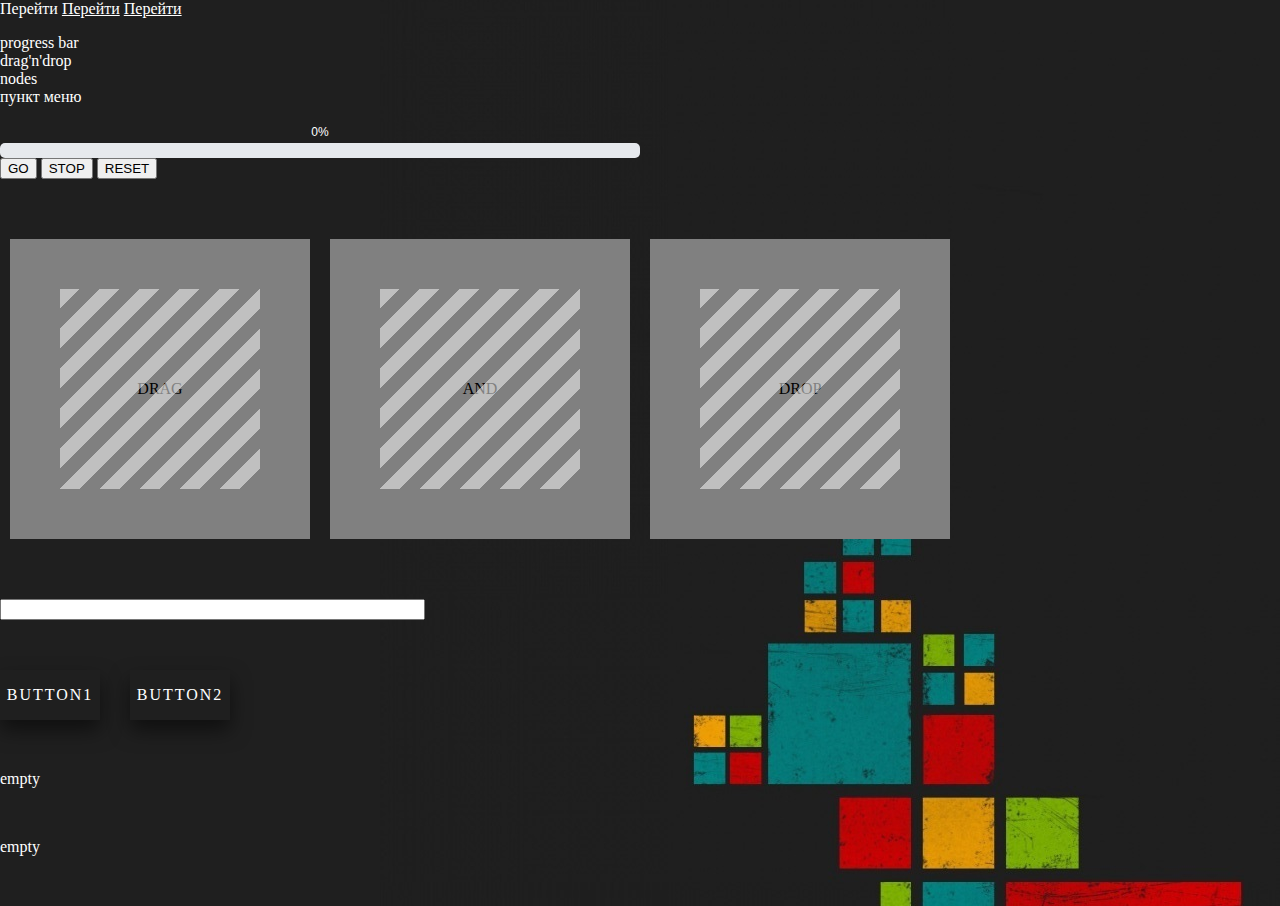
<file: pages/mainPage.html>
<!DOCTYPE html>
<html>

<head>
	<title>titlePlaceholder</title>
	<meta charset="utf-8">
	<link rel="stylesheet" href="../style/mainPage.css">
	<link rel="stylesheet" href="../style/jointStyle.css">
</head>

<body>
	<nav>
		<a>Перейти</a>
		<a href='./secondPage.html'>Перейти</a>
		<a href='./thirdPage.html'>Перейти</a>
	</nav>
	<menu>
		<ul class="list" type='none'>
			<li><a onclick="window.open('//habr.com/ru/post/266895/')">progress bar</a></li>
			<li><a onclick="window.open('#')">drag'n'drop</a></li>
			<li><a onclick="window.open('#')">nodes</a></li>
			<li>пункт меню</li>
		</ul>
	</menu>
	<section>
		<div class="progress">
			<progress id="progress" max="100" value="0"></progress>
			<div class="progress-value"></div>
			<div id="progress-bg" class="progress-bg">
				<div class="progress-bar"></div>
			</div>
		</div>
		<button onclick="startButton()" id='start'>GO</button>
		<button onclick="stopButton()" id='stop'>STOP</button>
		<button onclick="resetButton()" id='stop'>RESET</button>
	</section>
	<section class="horizontalPlacement">
		<div class="frame">
			<div class="insides">
				<p class="textInBox">DRAG</p>
			</div>
		</div>
		<div class="frame">
			<div class="insides">
				<p class="textInBox">AND</p>
			</div>
		</div>
		<div class="frame">
			<div class="insides">
				<p class="textInBox">DROP</p>
			</div>
		</div>
	</section>
	<section>
		<input type="text" size="50" id="submitSpace" autocomplete="off">
		<ul id="forInput">
		</ul>
	</section>
	<section class="horizontalPlacement">
		<div class="wrap">
			<a href="#">
				<span></span>
				<span></span>
				<span></span>
				<span></span>
				<p>button1</p>
			</a>
		</div>
		<div class="wrap">
			<a href="#">
				<span></span>
				<span></span>
				<span></span>
				<span></span>
				<p>button2</p>
			</a>
		</div>
	</section>
	<section class="sectionWithPicture">empty</section>
	<section>empty</section>
	<script src="../src/main.js"></script>
</body>

</html>
</file>
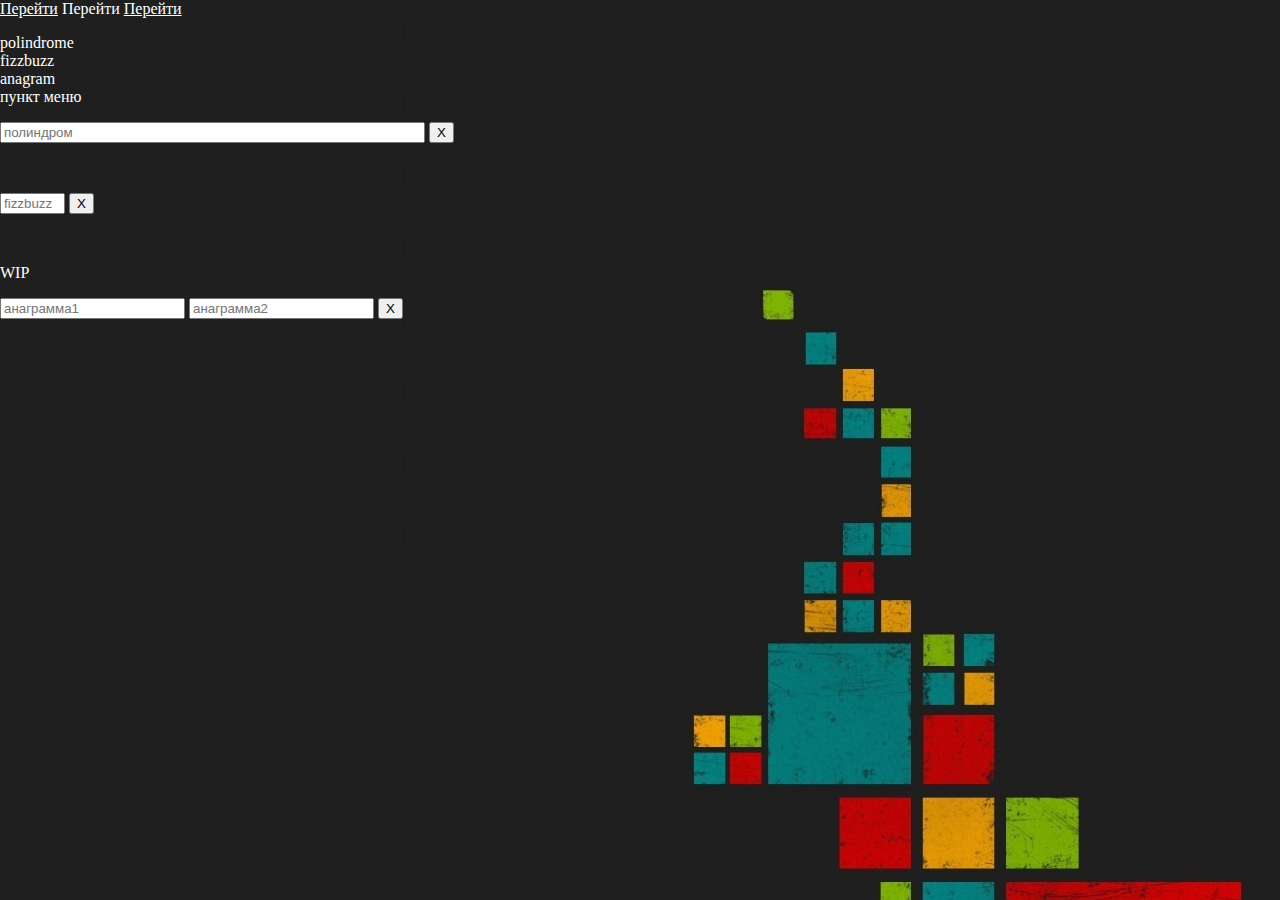
<file: pages/secondPage.html>
<!DOCTYPE html>
<html>

<head>
	<title>titlePlaceholder</title>
	<meta charset="utf-8">
	<link rel="stylesheet" href="../style/secondPageStyle.css">
	<link rel="stylesheet" href="../style/jointStyle.css">
</head>

<body>
	<nav>
		<a href='./mainPage.html'>Перейти</a>
		<a>Перейти</a>
		<a href='./thirdPage.html'>Перейти</a>
	</nav>
	<menu>
		<ul class="list" type='none'>
			<li>polindrome</li>
			<li>fizzbuzz</li>
			<li>anagram</li>
			<li>пункт меню</li>
		</ul>
	</menu>
	<section>
		<input id="firstInput" type="text" size="50" id="submitSpace" autocomplete="off" placeholder="полиндром">
		<button onclick="removeText1()">X</button>
		<p id="isPoly"></p>
	</section>
	<section>
		<input id="secondInput" type="text" size="5" id="submitSpace" autocomplete="off" placeholder="fizzbuzz">
		<button onclick="removeText2()">X</button>
		<p id="fizzBuzz"></p>
	</section>
	<section>
		<p>WIP</p>
		<input id="thirdInput1" type="text" size="20" id="submitSpace" autocomplete="off" placeholder="анаграмма1">
		<input id="thirdInput2" type="text" size="20" id="submitSpace" autocomplete="off" placeholder="анаграмма2">
		<button onclick="removeText3()">X</button>
		<p id="anagram"></p>
	</section>
	<script src="../src/second.js"></script>
</body>

</html>
</file>
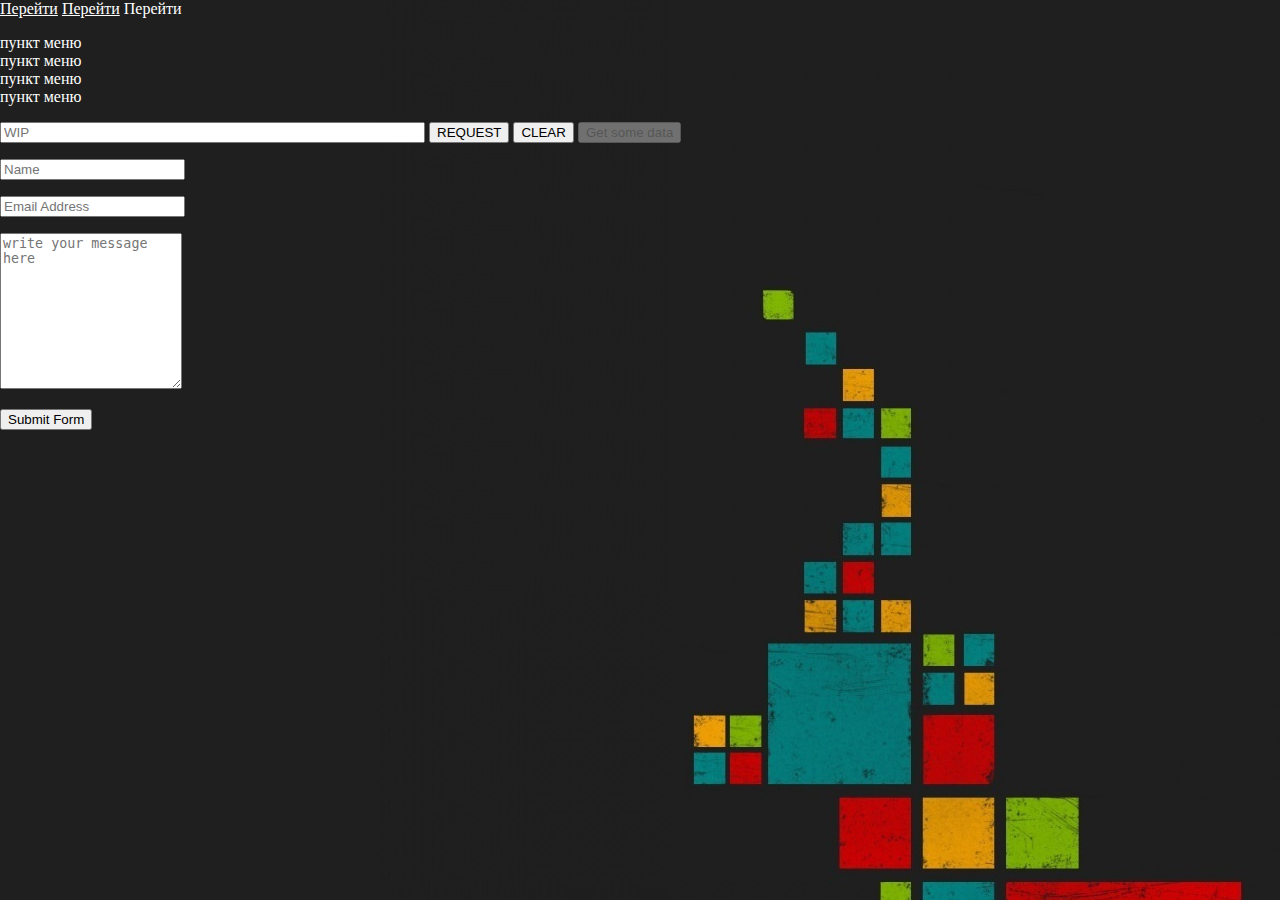
<file: pages/thirdPage.html>
<!DOCTYPE html>
<html>

<head>
	<title>titlePlaceholder</title>
	<meta charset="utf-8">
	<link rel="stylesheet" href="../style/thirdPageStyle.css">
	<link rel="stylesheet" href="../style/jointStyle.css">
</head>

<body>
	<nav>
		<a href='./mainPage.html'>Перейти</a>
		<a href='./secondPage.html'>Перейти</a>
		<a>Перейти</a>
	</nav>
	<menu>
		<ul class="list" type='none'>
			<li>пункт меню</li>
			<li>пункт меню</li>
			<li>пункт меню</li>
			<li>пункт меню</li>
		</ul>
	</menu>
	<section>
		<input id="inputData" type="text" size="50" id="submitSpace" autocomplete="off" placeholder="WIP">
		<button onclick="getDoc()">REQUEST</button>
		<button onclick="clearP()">CLEAR</button>
		<button id="getDocData" onclick="getDocData()">Get some data</button>
		<p id="getOut1"></p>
		<p id="getOut2"></p>
		<p id="getOut3"></p>
	</section>
	<section>
		<p id="objectP"></p>
	</section>
	<section>
		<form id="my_form" onsubmit="submitForm(); return false;">
			<p><input id="n" placeholder="Name" required></p>
			<p><input id="e" placeholder="Email Address" type="email" required></p>
			<textarea id="m" placeholder="write your message here" rows="10" required></textarea>
			<p><input id="mybtn" type="submit" value="Submit Form"> <span id="status"></span></p>
		</form>
	</section>
	<script src="../src/third.js"></script>
</body>

</html>
</file>
<file: style/mainPage.css>
li a {
  cursor: pointer;
}

section {
  margin-bottom: 50px;
}

menu {
  padding: 0;
}

ul {
  padding: 0;
}

a:link {
  color: white;
}

a:visited {
  color: white;
}

a:hover {
  color: white;
}

a:active {
  color: white;
}

.progress progress[value="0"] + .progress-value:before {
  content: "0%";
}

.progress progress[value="0"] ~ .progress-bg .progress-bar {
  width: 0%;
}

.progress progress[value="1"] + .progress-value:before {
  content: "1%";
}

.progress progress[value="1"] ~ .progress-bg .progress-bar {
  width: 1%;
}

.progress progress[value="2"] + .progress-value:before {
  content: "2%";
}

.progress progress[value="2"] ~ .progress-bg .progress-bar {
  width: 2%;
}

.progress progress[value="3"] + .progress-value:before {
  content: "3%";
}

.progress progress[value="3"] ~ .progress-bg .progress-bar {
  width: 3%;
}

.progress progress[value="4"] + .progress-value:before {
  content: "4%";
}

.progress progress[value="4"] ~ .progress-bg .progress-bar {
  width: 4%;
}

.progress progress[value="5"] + .progress-value:before {
  content: "5%";
}

.progress progress[value="5"] ~ .progress-bg .progress-bar {
  width: 5%;
}

.progress progress[value="6"] + .progress-value:before {
  content: "6%";
}

.progress progress[value="6"] ~ .progress-bg .progress-bar {
  width: 6%;
}

.progress progress[value="7"] + .progress-value:before {
  content: "7%";
}

.progress progress[value="7"] ~ .progress-bg .progress-bar {
  width: 7%;
}

.progress progress[value="8"] + .progress-value:before {
  content: "8%";
}

.progress progress[value="8"] ~ .progress-bg .progress-bar {
  width: 8%;
}

.progress progress[value="9"] + .progress-value:before {
  content: "9%";
}

.progress progress[value="9"] ~ .progress-bg .progress-bar {
  width: 9%;
}

.progress progress[value="10"] + .progress-value:before {
  content: "10%";
}

.progress progress[value="10"] ~ .progress-bg .progress-bar {
  width: 10%;
}

.progress progress[value="11"] + .progress-value:before {
  content: "11%";
}

.progress progress[value="11"] ~ .progress-bg .progress-bar {
  width: 11%;
}

.progress progress[value="12"] + .progress-value:before {
  content: "12%";
}

.progress progress[value="12"] ~ .progress-bg .progress-bar {
  width: 12%;
}

.progress progress[value="13"] + .progress-value:before {
  content: "13%";
}

.progress progress[value="13"] ~ .progress-bg .progress-bar {
  width: 13%;
}

.progress progress[value="14"] + .progress-value:before {
  content: "14%";
}

.progress progress[value="14"] ~ .progress-bg .progress-bar {
  width: 14%;
}

.progress progress[value="15"] + .progress-value:before {
  content: "15%";
}

.progress progress[value="15"] ~ .progress-bg .progress-bar {
  width: 15%;
}

.progress progress[value="16"] + .progress-value:before {
  content: "16%";
}

.progress progress[value="16"] ~ .progress-bg .progress-bar {
  width: 16%;
}

.progress progress[value="17"] + .progress-value:before {
  content: "17%";
}

.progress progress[value="17"] ~ .progress-bg .progress-bar {
  width: 17%;
}

.progress progress[value="18"] + .progress-value:before {
  content: "18%";
}

.progress progress[value="18"] ~ .progress-bg .progress-bar {
  width: 18%;
}

.progress progress[value="19"] + .progress-value:before {
  content: "19%";
}

.progress progress[value="19"] ~ .progress-bg .progress-bar {
  width: 19%;
}

.progress progress[value="20"] + .progress-value:before {
  content: "20%";
}

.progress progress[value="20"] ~ .progress-bg .progress-bar {
  width: 20%;
}

.progress progress[value="21"] + .progress-value:before {
  content: "21%";
}

.progress progress[value="21"] ~ .progress-bg .progress-bar {
  width: 21%;
}

.progress progress[value="22"] + .progress-value:before {
  content: "22%";
}

.progress progress[value="22"] ~ .progress-bg .progress-bar {
  width: 22%;
}

.progress progress[value="23"] + .progress-value:before {
  content: "23%";
}

.progress progress[value="23"] ~ .progress-bg .progress-bar {
  width: 23%;
}

.progress progress[value="24"] + .progress-value:before {
  content: "24%";
}

.progress progress[value="24"] ~ .progress-bg .progress-bar {
  width: 24%;
}

.progress progress[value="25"] + .progress-value:before {
  content: "25%";
}

.progress progress[value="25"] ~ .progress-bg .progress-bar {
  width: 25%;
}

.progress progress[value="26"] + .progress-value:before {
  content: "26%";
}

.progress progress[value="26"] ~ .progress-bg .progress-bar {
  width: 26%;
}

.progress progress[value="27"] + .progress-value:before {
  content: "27%";
}

.progress progress[value="27"] ~ .progress-bg .progress-bar {
  width: 27%;
}

.progress progress[value="28"] + .progress-value:before {
  content: "28%";
}

.progress progress[value="28"] ~ .progress-bg .progress-bar {
  width: 28%;
}

.progress progress[value="29"] + .progress-value:before {
  content: "29%";
}

.progress progress[value="29"] ~ .progress-bg .progress-bar {
  width: 29%;
}

.progress progress[value="30"] + .progress-value:before {
  content: "30%";
}

.progress progress[value="30"] ~ .progress-bg .progress-bar {
  width: 30%;
}

.progress progress[value="31"] + .progress-value:before {
  content: "31%";
}

.progress progress[value="31"] ~ .progress-bg .progress-bar {
  width: 31%;
}

.progress progress[value="32"] + .progress-value:before {
  content: "32%";
}

.progress progress[value="32"] ~ .progress-bg .progress-bar {
  width: 32%;
}

.progress progress[value="33"] + .progress-value:before {
  content: "33%";
}

.progress progress[value="33"] ~ .progress-bg .progress-bar {
  width: 33%;
}

.progress progress[value="34"] + .progress-value:before {
  content: "34%";
}

.progress progress[value="34"] ~ .progress-bg .progress-bar {
  width: 34%;
}

.progress progress[value="35"] + .progress-value:before {
  content: "35%";
}

.progress progress[value="35"] ~ .progress-bg .progress-bar {
  width: 35%;
}

.progress progress[value="36"] + .progress-value:before {
  content: "36%";
}

.progress progress[value="36"] ~ .progress-bg .progress-bar {
  width: 36%;
}

.progress progress[value="37"] + .progress-value:before {
  content: "37%";
}

.progress progress[value="37"] ~ .progress-bg .progress-bar {
  width: 37%;
}

.progress progress[value="38"] + .progress-value:before {
  content: "38%";
}

.progress progress[value="38"] ~ .progress-bg .progress-bar {
  width: 38%;
}

.progress progress[value="39"] + .progress-value:before {
  content: "39%";
}

.progress progress[value="39"] ~ .progress-bg .progress-bar {
  width: 39%;
}

.progress progress[value="40"] + .progress-value:before {
  content: "40%";
}

.progress progress[value="40"] ~ .progress-bg .progress-bar {
  width: 40%;
}

.progress progress[value="41"] + .progress-value:before {
  content: "41%";
}

.progress progress[value="41"] ~ .progress-bg .progress-bar {
  width: 41%;
}

.progress progress[value="42"] + .progress-value:before {
  content: "42%";
}

.progress progress[value="42"] ~ .progress-bg .progress-bar {
  width: 42%;
}

.progress progress[value="43"] + .progress-value:before {
  content: "43%";
}

.progress progress[value="43"] ~ .progress-bg .progress-bar {
  width: 43%;
}

.progress progress[value="44"] + .progress-value:before {
  content: "44%";
}

.progress progress[value="44"] ~ .progress-bg .progress-bar {
  width: 44%;
}

.progress progress[value="45"] + .progress-value:before {
  content: "45%";
}

.progress progress[value="45"] ~ .progress-bg .progress-bar {
  width: 45%;
}

.progress progress[value="46"] + .progress-value:before {
  content: "46%";
}

.progress progress[value="46"] ~ .progress-bg .progress-bar {
  width: 46%;
}

.progress progress[value="47"] + .progress-value:before {
  content: "47%";
}

.progress progress[value="47"] ~ .progress-bg .progress-bar {
  width: 47%;
}

.progress progress[value="48"] + .progress-value:before {
  content: "48%";
}

.progress progress[value="48"] ~ .progress-bg .progress-bar {
  width: 48%;
}

.progress progress[value="49"] + .progress-value:before {
  content: "49%";
}

.progress progress[value="49"] ~ .progress-bg .progress-bar {
  width: 49%;
}

.progress progress[value="50"] + .progress-value:before {
  content: "50%";
}

.progress progress[value="50"] ~ .progress-bg .progress-bar {
  width: 50%;
}

.progress progress[value="51"] + .progress-value:before {
  content: "51%";
}

.progress progress[value="51"] ~ .progress-bg .progress-bar {
  width: 51%;
}

.progress progress[value="52"] + .progress-value:before {
  content: "52%";
}

.progress progress[value="52"] ~ .progress-bg .progress-bar {
  width: 52%;
}

.progress progress[value="53"] + .progress-value:before {
  content: "53%";
}

.progress progress[value="53"] ~ .progress-bg .progress-bar {
  width: 53%;
}

.progress progress[value="54"] + .progress-value:before {
  content: "54%";
}

.progress progress[value="54"] ~ .progress-bg .progress-bar {
  width: 54%;
}

.progress progress[value="55"] + .progress-value:before {
  content: "55%";
}

.progress progress[value="55"] ~ .progress-bg .progress-bar {
  width: 55%;
}

.progress progress[value="56"] + .progress-value:before {
  content: "56%";
}

.progress progress[value="56"] ~ .progress-bg .progress-bar {
  width: 56%;
}

.progress progress[value="57"] + .progress-value:before {
  content: "57%";
}

.progress progress[value="57"] ~ .progress-bg .progress-bar {
  width: 57%;
}

.progress progress[value="58"] + .progress-value:before {
  content: "58%";
}

.progress progress[value="58"] ~ .progress-bg .progress-bar {
  width: 58%;
}

.progress progress[value="59"] + .progress-value:before {
  content: "59%";
}

.progress progress[value="59"] ~ .progress-bg .progress-bar {
  width: 59%;
}

.progress progress[value="60"] + .progress-value:before {
  content: "60%";
}

.progress progress[value="60"] ~ .progress-bg .progress-bar {
  width: 60%;
}

.progress progress[value="61"] + .progress-value:before {
  content: "61%";
}

.progress progress[value="61"] ~ .progress-bg .progress-bar {
  width: 61%;
}

.progress progress[value="62"] + .progress-value:before {
  content: "62%";
}

.progress progress[value="62"] ~ .progress-bg .progress-bar {
  width: 62%;
}

.progress progress[value="63"] + .progress-value:before {
  content: "63%";
}

.progress progress[value="63"] ~ .progress-bg .progress-bar {
  width: 63%;
}

.progress progress[value="64"] + .progress-value:before {
  content: "64%";
}

.progress progress[value="64"] ~ .progress-bg .progress-bar {
  width: 64%;
}

.progress progress[value="65"] + .progress-value:before {
  content: "65%";
}

.progress progress[value="65"] ~ .progress-bg .progress-bar {
  width: 65%;
}

.progress progress[value="66"] + .progress-value:before {
  content: "66%";
}

.progress progress[value="66"] ~ .progress-bg .progress-bar {
  width: 66%;
}

.progress progress[value="67"] + .progress-value:before {
  content: "67%";
}

.progress progress[value="67"] ~ .progress-bg .progress-bar {
  width: 67%;
}

.progress progress[value="68"] + .progress-value:before {
  content: "68%";
}

.progress progress[value="68"] ~ .progress-bg .progress-bar {
  width: 68%;
}

.progress progress[value="69"] + .progress-value:before {
  content: "69%";
}

.progress progress[value="69"] ~ .progress-bg .progress-bar {
  width: 69%;
}

.progress progress[value="70"] + .progress-value:before {
  content: "70%";
}

.progress progress[value="70"] ~ .progress-bg .progress-bar {
  width: 70%;
}

.progress progress[value="71"] + .progress-value:before {
  content: "71%";
}

.progress progress[value="71"] ~ .progress-bg .progress-bar {
  width: 71%;
}

.progress progress[value="72"] + .progress-value:before {
  content: "72%";
}

.progress progress[value="72"] ~ .progress-bg .progress-bar {
  width: 72%;
}

.progress progress[value="73"] + .progress-value:before {
  content: "73%";
}

.progress progress[value="73"] ~ .progress-bg .progress-bar {
  width: 73%;
}

.progress progress[value="74"] + .progress-value:before {
  content: "74%";
}

.progress progress[value="74"] ~ .progress-bg .progress-bar {
  width: 74%;
}

.progress progress[value="75"] + .progress-value:before {
  content: "75%";
}

.progress progress[value="75"] ~ .progress-bg .progress-bar {
  width: 75%;
}

.progress progress[value="76"] + .progress-value:before {
  content: "76%";
}

.progress progress[value="76"] ~ .progress-bg .progress-bar {
  width: 76%;
}

.progress progress[value="77"] + .progress-value:before {
  content: "77%";
}

.progress progress[value="77"] ~ .progress-bg .progress-bar {
  width: 77%;
}

.progress progress[value="78"] + .progress-value:before {
  content: "78%";
}

.progress progress[value="78"] ~ .progress-bg .progress-bar {
  width: 78%;
}

.progress progress[value="79"] + .progress-value:before {
  content: "79%";
}

.progress progress[value="79"] ~ .progress-bg .progress-bar {
  width: 79%;
}

.progress progress[value="80"] + .progress-value:before {
  content: "80%";
}

.progress progress[value="80"] ~ .progress-bg .progress-bar {
  width: 80%;
}

.progress progress[value="81"] + .progress-value:before {
  content: "81%";
}

.progress progress[value="81"] ~ .progress-bg .progress-bar {
  width: 81%;
}

.progress progress[value="82"] + .progress-value:before {
  content: "82%";
}

.progress progress[value="82"] ~ .progress-bg .progress-bar {
  width: 82%;
}

.progress progress[value="83"] + .progress-value:before {
  content: "83%";
}

.progress progress[value="83"] ~ .progress-bg .progress-bar {
  width: 83%;
}

.progress progress[value="84"] + .progress-value:before {
  content: "84%";
}

.progress progress[value="84"] ~ .progress-bg .progress-bar {
  width: 84%;
}

.progress progress[value="85"] + .progress-value:before {
  content: "85%";
}

.progress progress[value="85"] ~ .progress-bg .progress-bar {
  width: 85%;
}

.progress progress[value="86"] + .progress-value:before {
  content: "86%";
}

.progress progress[value="86"] ~ .progress-bg .progress-bar {
  width: 86%;
}

.progress progress[value="87"] + .progress-value:before {
  content: "87%";
}

.progress progress[value="87"] ~ .progress-bg .progress-bar {
  width: 87%;
}

.progress progress[value="88"] + .progress-value:before {
  content: "88%";
}

.progress progress[value="88"] ~ .progress-bg .progress-bar {
  width: 88%;
}

.progress progress[value="89"] + .progress-value:before {
  content: "89%";
}

.progress progress[value="89"] ~ .progress-bg .progress-bar {
  width: 89%;
}

.progress progress[value="90"] + .progress-value:before {
  content: "90%";
}

.progress progress[value="90"] ~ .progress-bg .progress-bar {
  width: 90%;
}

.progress progress[value="91"] + .progress-value:before {
  content: "91%";
}

.progress progress[value="91"] ~ .progress-bg .progress-bar {
  width: 91%;
}

.progress progress[value="92"] + .progress-value:before {
  content: "92%";
}

.progress progress[value="92"] ~ .progress-bg .progress-bar {
  width: 92%;
}

.progress progress[value="93"] + .progress-value:before {
  content: "93%";
}

.progress progress[value="93"] ~ .progress-bg .progress-bar {
  width: 93%;
}

.progress progress[value="94"] + .progress-value:before {
  content: "94%";
}

.progress progress[value="94"] ~ .progress-bg .progress-bar {
  width: 94%;
}

.progress progress[value="95"] + .progress-value:before {
  content: "95%";
}

.progress progress[value="95"] ~ .progress-bg .progress-bar {
  width: 95%;
}

.progress progress[value="96"] + .progress-value:before {
  content: "96%";
}

.progress progress[value="96"] ~ .progress-bg .progress-bar {
  width: 96%;
}

.progress progress[value="97"] + .progress-value:before {
  content: "97%";
}

.progress progress[value="97"] ~ .progress-bg .progress-bar {
  width: 97%;
}

.progress progress[value="98"] + .progress-value:before {
  content: "98%";
}

.progress progress[value="98"] ~ .progress-bg .progress-bar {
  width: 98%;
}

.progress progress[value="99"] + .progress-value:before {
  content: "99%";
}

.progress progress[value="99"] ~ .progress-bg .progress-bar {
  width: 99%;
}

.progress progress[value="100"] + .progress-value:before {
  content: "100%";
}

.progress progress[value="100"] ~ .progress-bg .progress-bar {
  width: 100%;
}

.progress {
  font: 12px Arial, Tahoma, sans-serif;
  position: relative;
  overflow: hidden;
}

.progress progress {
  position: absolute;
  width: 0;
  height: 0;
  overflow: hidden;
  left: -777px;
}

.progress-value {
  color: white;
  display: block;
  line-height: 21px;
  text-align: center;
  margin-right: 50%;
}

.progress-bg {
  background: #e6e9ed;
  position: relative;
  height: 15px;
  width: 50%;
  border-radius: 5px;
  overflow: hidden;
}

@-webkit-keyframes progress_bar {
  0% {
    background-position: 0 0;
  }
  100% {
    background-position: -40px 0;
  }
}

@keyframes progress_bar {
  0% {
    background-position: 0 0;
  }
  100% {
    background-position: -40px 0;
  }
}

.progress-bar {
  overflow: hidden;
  background: #ac92ec;
  height: 100%;
  position: absolute;
  top: 0;
  left: 0;
  width: 0;
  -webkit-transition: width 0.05s linear;
  transition: width 0.05s linear;
}

.progress-bar:after {
  -webkit-animation: progress_bar 0.8s linear infinite;
  animation: progress_bar 0.8s linear infinite;
  background-image: linear-gradient(45deg, rgba(255, 255, 255, 0.15) 25%, transparent 25%, transparent 50%, rgba(255, 255, 255, 0.15) 50%, rgba(255, 255, 255, 0.15) 75%, transparent 75%, transparent);
  background-size: 40px 40px;
  position: absolute;
  content: '';
  top: 0;
  left: 0;
  width: 100%;
  height: 100%;
}

.horizontalPlacement {
  display: -webkit-inline-box;
  display: -ms-inline-flexbox;
  display: inline-flex;
}

.frame {
  height: 300px;
  width: 300px;
  background-color: grey;
  margin: 10px;
}

.insides {
  text-align: center;
  margin: auto;
  height: 200px;
  width: 200px;
  background-color: white;
  color: black;
  border: 3px solid grey;
  position: relative;
  -webkit-transform: translateY(-50%);
          transform: translateY(-50%);
  top: 50%;
  overflow: hidden;
  background: transparent;
  -webkit-transition: height 0.5s linear;
  transition: height 0.5s linear;
}

.insides:after {
  -webkit-animation: progress_bar 0.8s linear infinite;
          animation: progress_bar 0.8s linear infinite;
  background-image: linear-gradient(135deg, rgba(255, 255, 255, 0.5) 25%, transparent 25%, transparent 50%, rgba(255, 255, 255, 0.5) 50%, rgba(255, 255, 255, 0.5) 75%, transparent 75%, transparent);
  background-size: 40px 40px;
  position: absolute;
  content: '';
  top: 0;
  left: 0;
  width: 100%;
  height: 100%;
}

.textInBox {
  display: -webkit-box;
  display: -ms-flexbox;
  display: flex;
  -webkit-box-pack: center;
      -ms-flex-pack: center;
          justify-content: center;
  margin-top: 50%;
  -webkit-transform: translateY(-50%);
          transform: translateY(-50%);
}

.textInBox::-moz-selection {
  background: transparent;
}

.textInBox::selection {
  background: transparent;
}

#forInput {
  background-color: white;
  color: black;
  width: -webkit-max-content;
  width: -moz-max-content;
  width: max-content;
  min-width: 25%;
}

.textRemove {
  outline: none;
  float: right;
  height: 17px;
  width: 17px;
  border-radius: 50%;
  padding: 0;
}

.wrap {
  position: relative;
  height: 50px;
  width: 100px;
  margin-right: 30px;
}

section div a p {
  vertical-align: middle;
  text-align: center;
}

section div a {
  position: absolute;
  color: #1670f0;
  height: 100%;
  width: 100%;
  letter-spacing: 2px;
  text-transform: uppercase;
  text-decoration: none;
  -webkit-box-shadow: 0 10px 20px rgba(0, 0, 0, 0.5);
          box-shadow: 0 10px 20px rgba(0, 0, 0, 0.5);
  overflow: hidden;
}

section div:hover a span:nth-child(1) {
  position: absolute;
  top: 0;
  left: 0;
  width: 100%;
  height: 2px;
  background: -webkit-gradient(linear, left top, right top, from(#0c002b), to(#1779ff));
  background: linear-gradient(to right, #0c002b, #1779ff);
  -webkit-animation: animate1 2s linear infinite;
          animation: animate1 2s linear infinite;
}

@-webkit-keyframes animate1 {
  0% {
    -webkit-transform: translateX(-100%);
            transform: translateX(-100%);
  }
  100% {
    -webkit-transform: translateX(100%);
            transform: translateX(100%);
  }
}

@keyframes animate1 {
  0% {
    -webkit-transform: translateX(-100%);
            transform: translateX(-100%);
  }
  100% {
    -webkit-transform: translateX(100%);
            transform: translateX(100%);
  }
}

section div:hover a span:nth-child(2) {
  position: absolute;
  top: 0;
  right: 0;
  width: 2px;
  height: 100%;
  background: -webkit-gradient(linear, left top, left bottom, from(#0c002b), to(#1779ff));
  background: linear-gradient(to bottom, #0c002b, #1779ff);
  -webkit-animation: animate2 2s linear infinite;
          animation: animate2 2s linear infinite;
  -webkit-animation-delay: 1s;
          animation-delay: 1s;
}

@-webkit-keyframes animate2 {
  0% {
    -webkit-transform: translateY(-100%);
            transform: translateY(-100%);
  }
  100% {
    -webkit-transform: translateY(100%);
            transform: translateY(100%);
  }
}

@keyframes animate2 {
  0% {
    -webkit-transform: translateY(-100%);
            transform: translateY(-100%);
  }
  100% {
    -webkit-transform: translateY(100%);
            transform: translateY(100%);
  }
}

section div:hover a span:nth-child(3) {
  position: absolute;
  bottom: 0;
  left: 0;
  width: 100%;
  height: 2px;
  background: -webkit-gradient(linear, right top, left top, from(#0c002b), to(#1779ff));
  background: linear-gradient(to left, #0c002b, #1779ff);
  -webkit-animation: animate3 2s linear infinite;
          animation: animate3 2s linear infinite;
}

@-webkit-keyframes animate3 {
  0% {
    -webkit-transform: translateX(100%);
            transform: translateX(100%);
  }
  100% {
    -webkit-transform: translateX(-100%);
            transform: translateX(-100%);
  }
}

@keyframes animate3 {
  0% {
    -webkit-transform: translateX(100%);
            transform: translateX(100%);
  }
  100% {
    -webkit-transform: translateX(-100%);
            transform: translateX(-100%);
  }
}

section div:hover a span:nth-child(4) {
  position: absolute;
  top: 0;
  left: 0;
  width: 2px;
  height: 100%;
  background: -webkit-gradient(linear, left bottom, left top, from(#0c002b), to(#1779ff));
  background: linear-gradient(to top, #0c002b, #1779ff);
  -webkit-animation: animate4 2s linear infinite;
          animation: animate4 2s linear infinite;
  -webkit-animation-delay: 1s;
          animation-delay: 1s;
}

@-webkit-keyframes animate4 {
  0% {
    -webkit-transform: translateY(100%);
            transform: translateY(100%);
  }
  100% {
    -webkit-transform: translateY(-100%);
            transform: translateY(-100%);
  }
}

@keyframes animate4 {
  0% {
    -webkit-transform: translateY(100%);
            transform: translateY(100%);
  }
  100% {
    -webkit-transform: translateY(-100%);
            transform: translateY(-100%);
  }
}
/*# sourceMappingURL=mainPage.css.map */
</file>
<file: style/jointStyle.css>
html {
    background-color: rgba( 31, 31, 31, 1);
    background-image: url("../bg/squaresBackground.jpg");
    background-repeat: no-repeat;
    background-position-x: right;
    background-position-y: -30vh;
    color: white;
  }
body {
    margin: 0;
    /* display: flex; */
  }
</file>
<file: style/secondPageStyle.css>
li a {
  cursor: pointer;
}

section {
  margin-bottom: 50px;
}

menu {
  padding: 0;
}

ul {
  padding: 0;
}

a:link {
  color: white;
}

a:visited {
  color: white;
}

a:hover {
  color: white;
}

a:active {
  color: white;
}

.horizontalPlacement {
  display: inline-flex;
}
</file>
<file: style/thirdPageStyle.css>
a:link {
    color: white;
  }
  a:visited {
    color: white;
  }
  a:hover {
    color: white;
  }
  a:active {
    color: white;
  }

  menu {
    padding: 0;
  }
  
  .list {
    padding: 0;
  }
</file>
